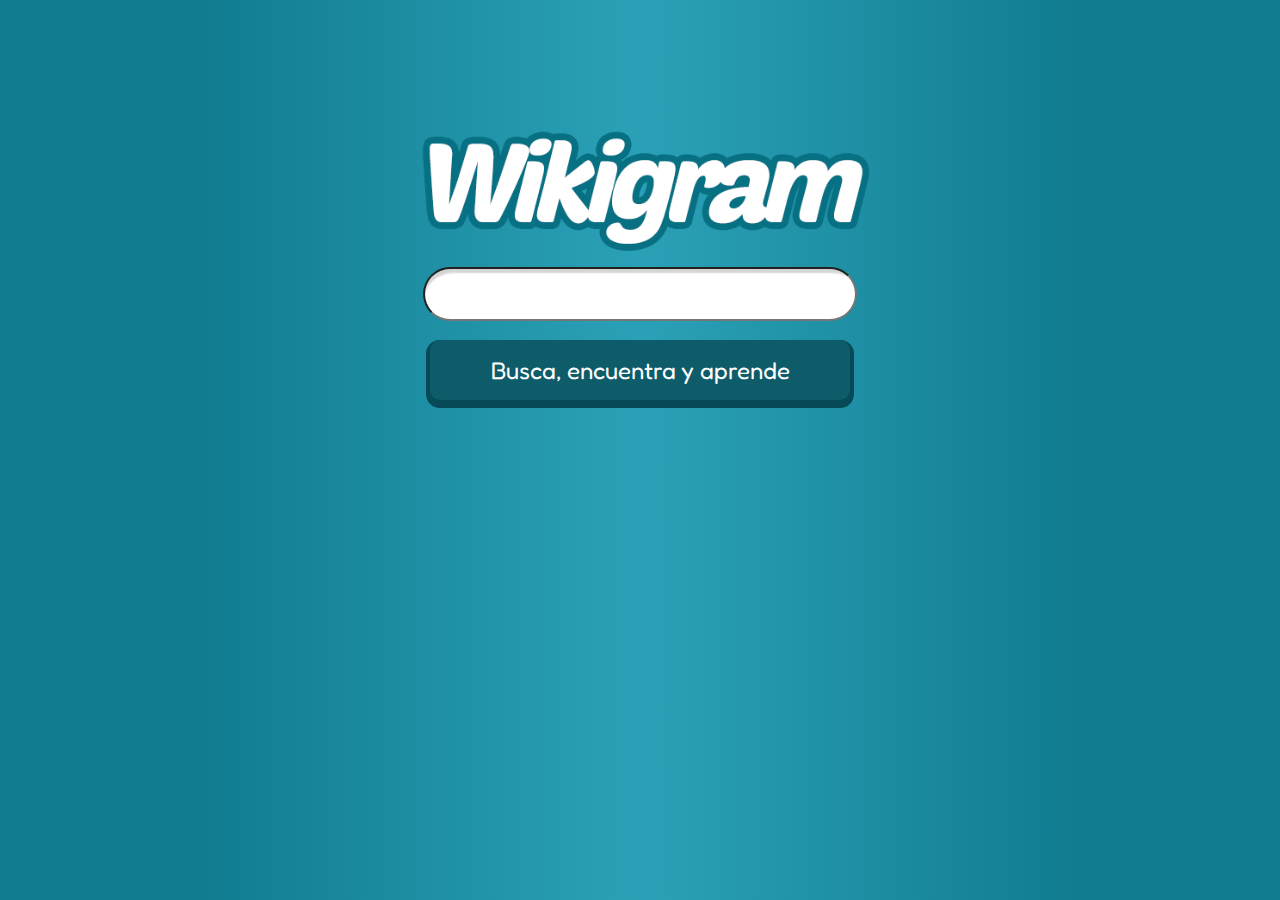
<file: index.html>
<!DOCTYPE html>
<head>
<meta charset="UTF-8">

   <title> Register Page </title>

  <link href="stylesheets/screen.css" media="screen, projection" rel="stylesheet" type="text/css" />
  <link href='http://fonts.googleapis.com/css?family=Fredoka+One' rel='stylesheet' type='text/css'>

</head>

</head>

<body>
<div class="content-wrapper">

	<div class="form-container">

		<form action="instatube.php" method="post" enctype="multipart/form-data">

				<div id="home">
					<a href="index.html"><img src="images/logogrande.png" id="logo"></a>
					<input type="text" id="searchField"name="choice" class="search">
					<button type="submit" id="submitButton">
						<span id="button-text">Busca, encuentra y aprende</span>
					</button>
				</div>

		</form>

	</div>


</div>
</dody>
</html>
</file>
<file: stylesheets/screen.css>
/* Welcome to Compass.
 * In this file you should write your main styles. (or centralize your imports)
 * Import this file using the following HTML or equivalent:
 * <link href="/stylesheets/screen.css" media="screen, projection" rel="stylesheet" type="text/css" /> */
/* line 5, ../../../../../../Library/Ruby/Gems/2.0.0/gems/compass-core-1.0.3/stylesheets/compass/reset/_utilities.scss */
html, body, div, span, applet, object, iframe,
h1, h2, h3, h4, h5, h6, p, blockquote, pre,
a, abbr, acronym, address, big, cite, code,
del, dfn, em, img, ins, kbd, q, s, samp,
small, strike, strong, sub, sup, tt, var,
b, u, i, center,
dl, dt, dd, ol, ul, li,
fieldset, form, label, legend,
table, caption, tbody, tfoot, thead, tr, th, td,
article, aside, canvas, details, embed,
figure, figcaption, footer, header, hgroup,
menu, nav, output, ruby, section, summary,
time, mark, audio, video {
  margin: 0;
  padding: 0;
  border: 0;
  font: inherit;
  font-size: 100%;
  vertical-align: baseline;
}

/* line 22, ../../../../../../Library/Ruby/Gems/2.0.0/gems/compass-core-1.0.3/stylesheets/compass/reset/_utilities.scss */
html {
  line-height: 1;
}

/* line 24, ../../../../../../Library/Ruby/Gems/2.0.0/gems/compass-core-1.0.3/stylesheets/compass/reset/_utilities.scss */
ol, ul {
  list-style: none;
}

/* line 26, ../../../../../../Library/Ruby/Gems/2.0.0/gems/compass-core-1.0.3/stylesheets/compass/reset/_utilities.scss */
table {
  border-collapse: collapse;
  border-spacing: 0;
}

/* line 28, ../../../../../../Library/Ruby/Gems/2.0.0/gems/compass-core-1.0.3/stylesheets/compass/reset/_utilities.scss */
caption, th, td {
  text-align: left;
  font-weight: normal;
  vertical-align: middle;
}

/* line 30, ../../../../../../Library/Ruby/Gems/2.0.0/gems/compass-core-1.0.3/stylesheets/compass/reset/_utilities.scss */
q, blockquote {
  quotes: none;
}
/* line 103, ../../../../../../Library/Ruby/Gems/2.0.0/gems/compass-core-1.0.3/stylesheets/compass/reset/_utilities.scss */
q:before, q:after, blockquote:before, blockquote:after {
  content: "";
  content: none;
}

/* line 32, ../../../../../../Library/Ruby/Gems/2.0.0/gems/compass-core-1.0.3/stylesheets/compass/reset/_utilities.scss */
a img {
  border: none;
}

/* line 116, ../../../../../../Library/Ruby/Gems/2.0.0/gems/compass-core-1.0.3/stylesheets/compass/reset/_utilities.scss */
article, aside, details, figcaption, figure, footer, header, hgroup, main, menu, nav, section, summary {
  display: block;
}

/* line 10, ../sass/screen.scss */
body {
  background-image: url('[data-uri]');
  background-size: 100%;
  background-image: -moz-radial-gradient(10px 100%, #2aa0b6 10px, #107b8f 450px);
  background-image: -webkit-radial-gradient(10px 100%, #2aa0b6 10px, #107b8f 450px);
  background-image: radial-gradient(10px 100%, #2aa0b6 10px, #107b8f 450px);
}

/* line 14, ../sass/screen.scss */
.form-container {
  width: 50%;
  margin: 0 auto;
  margin-top: 10%;
}

/* line 20, ../sass/screen.scss */
#home {
  text-align: center;
}

/* line 24, ../sass/screen.scss */
#logo, #searchField, #submitButton {
  display: block;
  margin: 2% auto;
  font-family: "Fredoka One";
}

/* line 30, ../sass/screen.scss */
#logo {
  width: 500px;
}

/* line 34, ../sass/screen.scss */
#searchField {
  -webkit-box-shadow: inset 3px 9px 2px -5px #d4d4d4;
  -moz-box-shadow: inset 3px 9px 2px -5px #d4d4d4;
  box-shadow: inset 3px 9px 2px -5px #d4d4d4;
  height: 40px;
  width: 420px;
  -moz-border-radius: 30px;
  -webkit-border-radius: 30px;
  border-radius: 30px;
  font-size: 1.5em;
  padding: 5px;
}
/* line 43, ../sass/screen.scss */
#searchField:focus {
  border: 0;
}

/* line 48, ../sass/screen.scss */
#submitButton {
  height: 60px;
  width: 420px;
  border-radius: 10px;
  font-size: 1.5em;
  margin-top: 3%;
  color: #fff;
  background-color: #0e5c6a;
  -webkit-box-shadow: 0px 4px 0px 4px #054a56;
  -moz-box-shadow: 0px 4px 0px 4px #054a56;
  box-shadow: 0px 4px 0px 4px #054a56;
  border: none;
}
</file>
